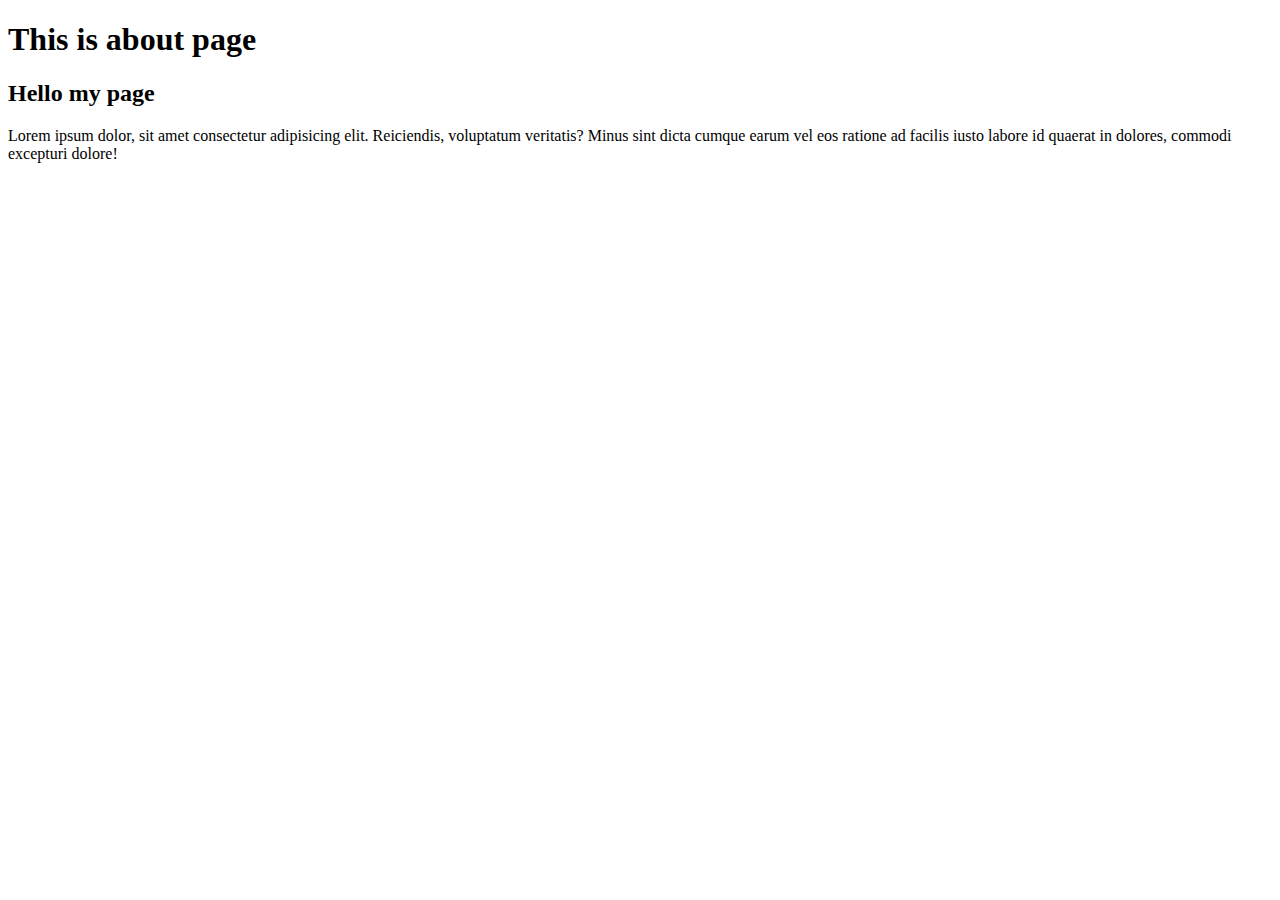
<file: about.html>
<!DOCTYPE html>
<html lang="en">
<head>
    <meta charset="UTF-8">
    <meta name="viewport" content="width=device-width, initial-scale=1.0">
    <title>Document</title>
    <!-- <style>
        h1{
            color:white;
        }
        body{
            background-color: black;
        }
    </style> -->
    <link rel="stylesheet" href="style.css"/>
    <link rel="preconnect" href="https://fonts.googleapis.com">
    <link rel="preconnect" href="https://fonts.gstatic.com" crossorigin>
    <link href="https://fonts.googleapis.com/css2?family=Momo+Trust+Display&display=swap" rel="stylesheet"> 
</head>
<body>
    <!-- <h1 style="color:blue">hello</h1> -->
     <!-- <p id="p1">Lorem ipsum dolor sit amet consectetur adipisicing elit. Odio iure, corrupti placeat fuga ea repellendus omnis porro illo animi dolorem facilis quas, suscipit quia vero nulla. Ipsam qui adipisci perferendis!</p>
     <p id="p2">Lorem ipsum dolor sit amet consectetur adipisicing elit. Odio iure, corrupti placeat fuga ea repellendus omnis porro illo animi dolorem facilis quas, suscipit quia vero nulla. Ipsam qui adipisci perferendis!</p>
     <p id="p3">Lorem ipsum dolor sit amet consectetur adipisicing elit. Odio iure, corrupti placeat fuga ea repellendus omnis porro illo animi dolorem facilis quas, suscipit quia vero nulla. Ipsam qui adipisci perferendis!</p>
     <p id="p4">Lorem ipsum dolor sit amet consectetur adipisicing elit. Odio iure, corrupti placeat fuga ea repellendus omnis porro illo animi dolorem facilis quas, suscipit quia vero nulla. Ipsam qui adipisci perferendis!</p> 
     <h1 class="odd">hello</h1>
     <h1 class="even">hello</h1>
     <h1 class="even">hello</h1>
     <h1 class="odd">hello</h1>-->
     <!-- <h1>hello</h1>
     <p class="p1">Lorem ipsum dolor sit amet, consectetur adipisicing elit. Quae tempora fugit earum architecto a iusto nemo quia perferendis numquam sapiente culpa expedita quis, quasi minus suscipit aliquid magnam nostrum itaque.</p>
     <p>Lorem ipsum dolor sit, amet consectetur adipisicing elit. Illo alias voluptate praesentium culpa rem facere repellat dolorum maxime. A cumque praesentium laboriosam recusandae ipsum, rem culpa quibusdam dolorum adipisci assumenda!</p> -->


     <!-- <h1>shadow</h1>
     <div id="box1"></div> -->
     <!-- space around the element 
      inspect tool called development tool -->


     <!-- <h1>hello</h1>
     <p>Lorem ipsum dolor sit amet consectetur adipisicing elit. Accusamus, animi. Tempore, sed consectetur cum dolorem id qui, repellendus a nihil velit, praesentium molestiae aperiam! Impedit alias nisi vitae dolorem itaque?</p>
     <div class="box" id=box1>box1</div>
     <div class="box" id=box2>box2</div> -->

     <!-- float -->
    <!-- <img src="bird-7839371_640.jpg" alt="bird" id="i1"/>
    <p id="i2">Lorem ipsum dolor sit amet consectetur adipisicing elit. Dicta rem numquam maiores quae, labore earum natus quaerat impedit vero qui esse aspernatur nemo unde debitis soluta in nobis sint eum.</p>
    <p>Lorem ipsum dolor sit amet consectetur adipisicing elit. Dicta rem numquam maiores quae, labore earum natus quaerat impedit vero qui esse aspernatur nemo unde debitis soluta in nobis sint eum.</p>
    <p>Lorem ipsum dolor sit amet consectetur adipisicing elit. Dicta rem numquam maiores quae, labore earum natus quaerat impedit vero qui esse aspernatur nemo unde debitis soluta in nobis sint eum.</p>
    <p>Lorem ipsum dolor sit amet consectetur adipisicing elit. Dicta rem numquam maiores quae, labore earum natus quaerat impedit vero qui esse aspernatur nemo unde debitis soluta in nobis sint eum.</p> -->

<!-- overflow -property that sets the entire content in the 
overflow:visible
overflow:hidden
overflow:scroll
overflow:auto -->

<!-- <div>
    <p>Lorem ipsum dolor sit amet consectetur adipisicing elit. Optio facilis labore voluptas dignissimos doloribus accusantium veritatis sapiente non in, iusto natus excepturi fugit nam accusamus quod, similique impedit officia itaque!Lorem ipsum dolor sit amet consectetur adipisicing elit. Optio facilis labore voluptas dignissimos doloribus accusantium veritatis sapiente non in, iusto natus excepturi fugit nam accusamus quod, similique impedit officia itaque!/p>
</div> -->

<!-- display property  it is specify on elementt what to do and how to show element inline takes only content width do not start new line span a all self closing tag and block takes entire width(h1-h6) form div -->

<!-- <div>div</div>
<span>span</span>
<p>Lorem ipsum dolor sit amet consectetur adipisicing elit. Sint veniam eligendi fuga odit voluptatibus earum porro maxime mollitia eaque atque, architecto, molestiae, laboriosam quo quod accusantium impedit dignissimos rem eos.</p> -->



<!-- height and width -->

<!-- <div class="box">
    <h1>this is no1</h1>
    <p>Lorem ipsum dolor, sit amet consectetur adipisicing elit. Iusto, rerum quas. Minima necessitatibus quidem quae error alias quam eos, unde eveniet, beatae harum voluptas eaque aspernatur rem iusto ipsam ad.</p>
    </div>
<div class="box">
    <h1>this is no2</h1>
    <p>Lorem ipsum dolor, sit amet consectetur adipisicing elit. Iusto, rerum quas. Minima necessitatibus quidem quae error alias quam eos, unde eveniet, beatae harum voluptas eaque aspernatur rem iusto ipsam ad.</p>
</div> -->



<!-- position 
 relative position ralative where it is normal
 fixed-fix the current position
 absolute-connect to relative to the nearest 
 sticky--based on scroll position
 static--- normal
 -->

 <!-- <div id="box1"></div>
 <p>Lorem ipsum dolor sit amet consectetur adipisicing elit. Ab molestiae blanditiis eligendi qui, error consequuntur! Nam ratione qui officia autem, eveniet minima laborum, in voluptas ducimus cupiditate repudiandae ipsum iure.</p>
 <p>Lorem ipsum dolor sit amet consectetur adipisicing elit. Ab molestiae blanditiis eligendi qui, error consequuntur! Nam ratione qui officia autem, eveniet minima laborum, in voluptas ducimus cupiditate repudiandae ipsum iure.</p>
 <p>Lorem ipsum dolor sit amet consectetur adipisicing elit. Ab molestiae blanditiis eligendi qui, error consequuntur! Nam ratione qui officia autem, eveniet minima laborum, in voluptas ducimus cupiditate repudiandae ipsum iure.</p>
 <p>Lorem ipsum dolor sit amet consectetur adipisicing elit. Ab molestiae blanditiis eligendi qui, error consequuntur! Nam ratione qui officia autem, eveniet minima laborum, in voluptas ducimus cupiditate repudiandae ipsum iure.</p>
 <p>Lorem ipsum dolor sit amet consectetur adipisicing elit. Ab molestiae blanditiis eligendi qui, error consequuntur! Nam ratione qui officia autem, eveniet minima laborum, in voluptas ducimus cupiditate repudiandae ipsum iure.</p>
 <p>Lorem ipsum dolor sit amet consectetur adipisicing elit. Ab molestiae blanditiis eligendi qui, error consequuntur! Nam ratione qui officia autem, eveniet minima laborum, in voluptas ducimus cupiditate repudiandae ipsum iure.</p>
 <p>Lorem ipsum dolor sit amet consectetur adipisicing elit. Ab molestiae blanditiis eligendi qui, error consequuntur! Nam ratione qui officia autem, eveniet minima laborum, in voluptas ducimus cupiditate repudiandae ipsum iure.</p>
 <p>Lorem ipsum dolor sit amet consectetur adipisicing elit. Ab molestiae blanditiis eligendi qui, error consequuntur! Nam ratione qui officia autem, eveniet minima laborum, in voluptas ducimus cupiditate repudiandae ipsum iure.</p>
 <p>Lorem ipsum dolor sit amet consectetur adipisicing elit. Ab molestiae blanditiis eligendi qui, error consequuntur! Nam ratione qui officia autem, eveniet minima laborum, in voluptas ducimus cupiditate repudiandae ipsum iure.</p>
 <p>Lorem ipsum dolor sit amet consectetur adipisicing elit. Ab molestiae blanditiis eligendi qui, error consequuntur! Nam ratione qui officia autem, eveniet minima laborum, in voluptas ducimus cupiditate repudiandae ipsum iure.</p>
 <p>Lorem ipsum dolor sit amet consectetur adipisicing elit. Ab molestiae blanditiis eligendi qui, error consequuntur! Nam ratione qui officia autem, eveniet minima laborum, in voluptas ducimus cupiditate repudiandae ipsum iure.</p>
 <p>Lorem ipsum dolor sit amet consectetur adipisicing elit. Ab molestiae blanditiis eligendi qui, error consequuntur! Nam ratione qui officia autem, eveniet minima laborum, in voluptas ducimus cupiditate repudiandae ipsum iure.</p>
 <p>Lorem ipsum dolor sit amet consectetur adipisicing elit. Ab molestiae blanditiis eligendi qui, error consequuntur! Nam ratione qui officia autem, eveniet minima laborum, in voluptas ducimus cupiditate repudiandae ipsum iure.</p>
 <p>Lorem ipsum dolor sit amet consectetur adipisicing elit. Ab molestiae blanditiis eligendi qui, error consequuntur! Nam ratione qui officia autem, eveniet minima laborum, in voluptas ducimus cupiditate repudiandae ipsum iure.</p>
 <p>Lorem ipsum dolor sit amet consectetur adipisicing elit. Ab molestiae blanditiis eligendi qui, error consequuntur! Nam ratione qui officia autem, eveniet minima laborum, in voluptas ducimus cupiditate repudiandae ipsum iure.</p>
 <p>Lorem ipsum dolor sit amet consectetur adipisicing elit. Ab molestiae blanditiis eligendi qui, error consequuntur! Nam ratione qui officia autem, eveniet minima laborum, in voluptas ducimus cupiditate repudiandae ipsum iure.</p> -->

<!-- absolute 
 sticky--takes the space but fixed does not take space-->

 <!-- <div id="box1">
    <div id="box2">
        <div id="box3">

        </div>
    </div>
 </div>
 <p>Lorem ipsum dolor, sit amet consectetur adipisicing elit. Minima inventore labore magni iste! Est vel a vitae sit inventore, officiis adipisci at ratione harum, non eius dolor porro suscipit eligendi.</p>
 <p>Lorem ipsum dolor, sit amet consectetur adipisicing elit. Minima inventore labore magni iste! Est vel a vitae sit inventore, officiis adipisci at ratione harum, non eius dolor porro suscipit eligendi.</p>
 <p>Lorem ipsum dolor, sit amet consectetur adipisicing elit. Minima inventore labore magni iste! Est vel a vitae sit inventore, officiis adipisci at ratione harum, non eius dolor porro suscipit eligendi.</p>
 <p>Lorem ipsum dolor, sit amet consectetur adipisicing elit. Minima inventore labore magni iste! Est vel a vitae sit inventore, officiis adipisci at ratione harum, non eius dolor porro suscipit eligendi.</p>
 <p>Lorem ipsum dolor, sit amet consectetur adipisicing elit. Minima inventore labore magni iste! Est vel a vitae sit inventore, officiis adipisci at ratione harum, non eius dolor porro suscipit eligendi.</p>
 <p>Lorem ipsum dolor, sit amet consectetur adipisicing elit. Minima inventore labore magni iste! Est vel a vitae sit inventore, officiis adipisci at ratione harum, non eius dolor porro suscipit eligendi.</p>
 <p>Lorem ipsum dolor, sit amet consectetur adipisicing elit. Minima inventore labore magni iste! Est vel a vitae sit inventore, officiis adipisci at ratione harum, non eius dolor porro suscipit eligendi.</p>
 <p>Lorem ipsum dolor, sit amet consectetur adipisicing elit. Minima inventore labore magni iste! Est vel a vitae sit inventore, officiis adipisci at ratione harum, non eius dolor porro suscipit eligendi.</p>
 <p>Lorem ipsum dolor, sit amet consectetur adipisicing elit. Minima inventore labore magni iste! Est vel a vitae sit inventore, officiis adipisci at ratione harum, non eius dolor porro suscipit eligendi.</p>
 <p>Lorem ipsum dolor, sit amet consectetur adipisicing elit. Minima inventore labore magni iste! Est vel a vitae sit inventore, officiis adipisci at ratione harum, non eius dolor porro suscipit eligendi.</p>
 <p>Lorem ipsum dolor, sit amet consectetur adipisicing elit. Minima inventore labore magni iste! Est vel a vitae sit inventore, officiis adipisci at ratione harum, non eius dolor porro suscipit eligendi.</p>
 <p>Lorem ipsum dolor, sit amet consectetur adipisicing elit. Minima inventore labore magni iste! Est vel a vitae sit inventore, officiis adipisci at ratione harum, non eius dolor porro suscipit eligendi.</p>
  -->

<!-- <div id="box1">
    <div id="box2"></div>
    <div id="box3"></div>
    <div id="box4"></div>
    <div id="box5"></div>

</div> -->

<!-- compinators study about relationship
  =decendant
 >=child
 ~=generalsibiling
 += adjacent sibiling-->

 <!-- <div id="container">
     <p>This is no 1</p>
     <p>This is no2</p>
     <div>
        <p>This is no3</p>
     </div>
    </div>
<div>
    <p>This is no4</p>
    <p>This is no5</p>
</div> -->
  

<!-- <div class="float1">
    <div id="b1"></div>
    <div id="b2"></div>
    <div id="b3"></div>
    <div id="b4"></div>
    <div class="box2">
        <div id="b5"></div>
        <div id="b6"></div>
        <div id="b7"></div>
        <div id="b8"></div>
    </div>
</div>
<div class="float2"></div> -->

<!-- <div class="container">
    <p>this is no1</p>
    <p>this is no2</p>
    <div>
        <p>this is no3</p>
    </div>
</div>
<p>This is no4</p> -->




<!-- seudoclass it is the keyword where we will add to the selectors -->

<!-- <a href="https://www.google.com/">Google</a>
<ul>
    <li>this is #1</li>
    <li>this is #2</li>
    <li>this is #13</li>
    <li>this is #4</li>
    <li>this is #5</li>
    <li>this is #6</li>
    <li>this is #7</li>
    <li>this is #8</li>
    <li>this is #9</li>
    <li>this is #10</li>
    <li>this is #11</li>
    <li>this is #12</li>
</ul> -->

<!-- <div id="greeting">
    hover me
    <h1>Hello</h1>
</div> -->


<!-- seudo element --keyword added after a selector that used to style a specific  parts of an element 
 h1::first element-->

 <!-- <h1>Hello students</h1>
 <p>Lorem ipsum dolor sit amet consectetur, adipisicing elit. Nihil, est ullam iusto earum animi autem perferendis nobis blanditiis ipsam hic cumque doloremque in labore illo similique, commodi voluptatum. Culpa, qui.</p>
 <ul id="fruit">
    <li id="orange">Orange</li>
    <li id="kivi">Kivi</li>
 </ul> -->
<!-- pagination -->
<!-- <h1>This is page1</h1>
<p>Lorem ipsum, dolor sit amet consectetur adipisicing elit. Iure exercitationem similique quod, aperiam minima tenetur dolore sit sint, magnam in accusamus vitae esse quibusdam neque sed dolorum! Saepe, consequatur quos.</p>-->

<!-- <div class="pagination">
    <a href="" ><</a>
    <a href="style.html" class="active">2</a>
    <a href="style3.html">3</a>
    <a href="style4.html">4</a>
    <a href="style5.html">5</a>
    <a href="style6.html">6</a>
    <a href="style3.html">></a>
</div>  -->

<!-- dropdown -->
<!-- 
<div class="dropdown">
    <button>Food</button>
    <div class="content">
        <a href="">veg biriyani</a>
        <a href="">mutton biriyani</a>
        <a href="">chicken biriyani</a>
        <a href="">prawn biriyani</a>
    </div>
</div>
<p>Lorem ipsum dolor sit amet consectetur adipisicing elit. Ex, id iure modi assumenda quis alias quam quasi quidem placeat, molestiae exercitationem eum, ratione rerum distinctio eligendi. Velit eum vitae aliquid?</p> -->

<!-- navigation bar(one page to another page) -->
<h1>This is about page</h1>

<h2>Hello my page</h2>
<p>Lorem ipsum dolor, sit amet consectetur adipisicing elit. Reiciendis, voluptatum veritatis? Minus sint dicta cumque earum vel eos ratione ad facilis iusto labore id quaerat in dolores, commodi excepturi dolore!</p>

     
</body>
</html>
</file>
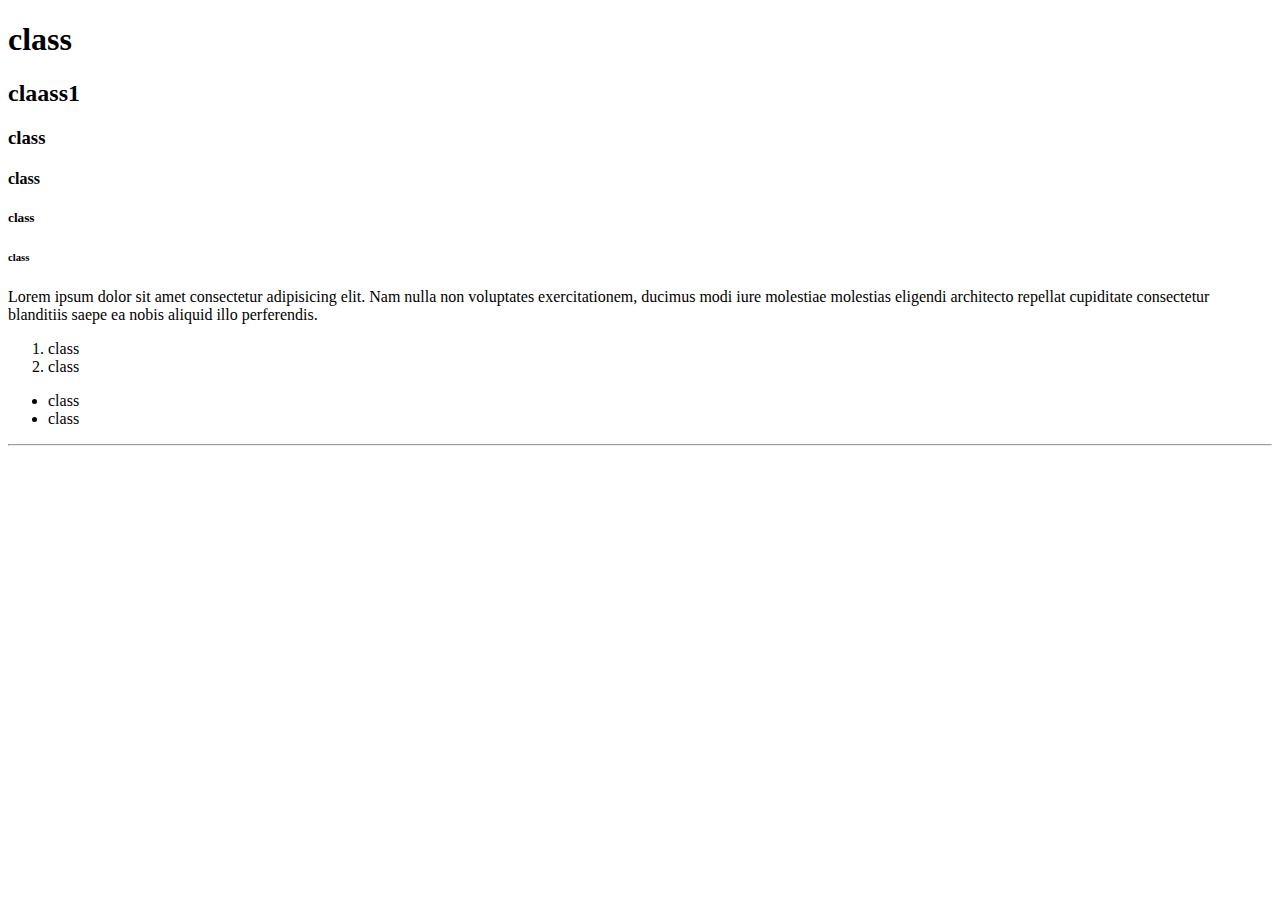
<file: class1.html>
<!DOCTYPE html><!--this will denotes this is html--> 
<html lang="en">
<head>
    <meta charset="UTF-8">
    <meta name="viewport" content="width=device-width, initial-scale=1.0">
    <title>Document</title>
</head>
<body>
    <div>
        <h1>class</h1>
        <h2>claass1</h2>
        <h3>class</h3>
        <h4>class</h4>
        <h5>class</h5>
        <h6>class</h6>
        <p>Lorem ipsum dolor sit amet consectetur adipisicing elit. Nam nulla non voluptates exercitationem, ducimus modi iure molestiae molestias eligendi architecto repellat cupiditate consectetur blanditiis saepe ea nobis aliquid illo perferendis.</p>
        <ol>
            <li>class</li>
            <li>class</li>
        </ol>
        <ul>             
            <li>class</li>
            <li>class</li>
        </ul>
        <hr>
        

    </div>
  
</body>
</html>
</file>
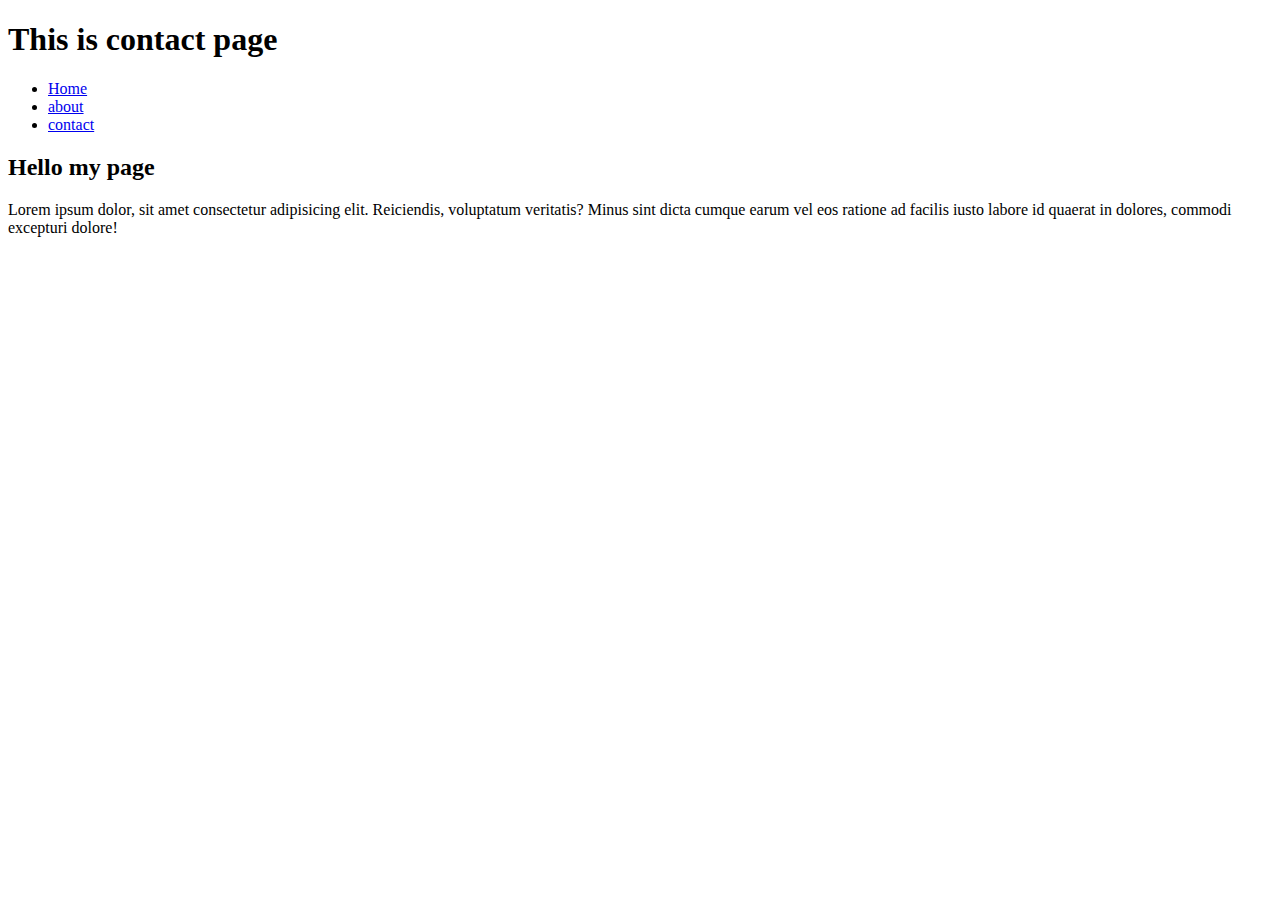
<file: contact.html>
<!DOCTYPE html>
<html lang="en">
<head>
    <meta charset="UTF-8">
    <meta name="viewport" content="width=device-width, initial-scale=1.0">
    <title>Document</title>
    <!-- <style>
        h1{
            color:white;
        }
        body{
            background-color: black;
        }
    </style> -->
    <link rel="stylesheet" href="style.css"/>
    <link rel="preconnect" href="https://fonts.googleapis.com">
    <link rel="preconnect" href="https://fonts.gstatic.com" crossorigin>
    <link href="https://fonts.googleapis.com/css2?family=Momo+Trust+Display&display=swap" rel="stylesheet"> 
</head>
<body>
    <!-- <h1 style="color:blue">hello</h1> -->
     <!-- <p id="p1">Lorem ipsum dolor sit amet consectetur adipisicing elit. Odio iure, corrupti placeat fuga ea repellendus omnis porro illo animi dolorem facilis quas, suscipit quia vero nulla. Ipsam qui adipisci perferendis!</p>
     <p id="p2">Lorem ipsum dolor sit amet consectetur adipisicing elit. Odio iure, corrupti placeat fuga ea repellendus omnis porro illo animi dolorem facilis quas, suscipit quia vero nulla. Ipsam qui adipisci perferendis!</p>
     <p id="p3">Lorem ipsum dolor sit amet consectetur adipisicing elit. Odio iure, corrupti placeat fuga ea repellendus omnis porro illo animi dolorem facilis quas, suscipit quia vero nulla. Ipsam qui adipisci perferendis!</p>
     <p id="p4">Lorem ipsum dolor sit amet consectetur adipisicing elit. Odio iure, corrupti placeat fuga ea repellendus omnis porro illo animi dolorem facilis quas, suscipit quia vero nulla. Ipsam qui adipisci perferendis!</p> 
     <h1 class="odd">hello</h1>
     <h1 class="even">hello</h1>
     <h1 class="even">hello</h1>
     <h1 class="odd">hello</h1>-->
     <!-- <h1>hello</h1>
     <p class="p1">Lorem ipsum dolor sit amet, consectetur adipisicing elit. Quae tempora fugit earum architecto a iusto nemo quia perferendis numquam sapiente culpa expedita quis, quasi minus suscipit aliquid magnam nostrum itaque.</p>
     <p>Lorem ipsum dolor sit, amet consectetur adipisicing elit. Illo alias voluptate praesentium culpa rem facere repellat dolorum maxime. A cumque praesentium laboriosam recusandae ipsum, rem culpa quibusdam dolorum adipisci assumenda!</p> -->


     <!-- <h1>shadow</h1>
     <div id="box1"></div> -->
     <!-- space around the element 
      inspect tool called development tool -->


     <!-- <h1>hello</h1>
     <p>Lorem ipsum dolor sit amet consectetur adipisicing elit. Accusamus, animi. Tempore, sed consectetur cum dolorem id qui, repellendus a nihil velit, praesentium molestiae aperiam! Impedit alias nisi vitae dolorem itaque?</p>
     <div class="box" id=box1>box1</div>
     <div class="box" id=box2>box2</div> -->

     <!-- float -->
    <!-- <img src="bird-7839371_640.jpg" alt="bird" id="i1"/>
    <p id="i2">Lorem ipsum dolor sit amet consectetur adipisicing elit. Dicta rem numquam maiores quae, labore earum natus quaerat impedit vero qui esse aspernatur nemo unde debitis soluta in nobis sint eum.</p>
    <p>Lorem ipsum dolor sit amet consectetur adipisicing elit. Dicta rem numquam maiores quae, labore earum natus quaerat impedit vero qui esse aspernatur nemo unde debitis soluta in nobis sint eum.</p>
    <p>Lorem ipsum dolor sit amet consectetur adipisicing elit. Dicta rem numquam maiores quae, labore earum natus quaerat impedit vero qui esse aspernatur nemo unde debitis soluta in nobis sint eum.</p>
    <p>Lorem ipsum dolor sit amet consectetur adipisicing elit. Dicta rem numquam maiores quae, labore earum natus quaerat impedit vero qui esse aspernatur nemo unde debitis soluta in nobis sint eum.</p> -->

<!-- overflow -property that sets the entire content in the 
overflow:visible
overflow:hidden
overflow:scroll
overflow:auto -->

<!-- <div>
    <p>Lorem ipsum dolor sit amet consectetur adipisicing elit. Optio facilis labore voluptas dignissimos doloribus accusantium veritatis sapiente non in, iusto natus excepturi fugit nam accusamus quod, similique impedit officia itaque!Lorem ipsum dolor sit amet consectetur adipisicing elit. Optio facilis labore voluptas dignissimos doloribus accusantium veritatis sapiente non in, iusto natus excepturi fugit nam accusamus quod, similique impedit officia itaque!/p>
</div> -->

<!-- display property  it is specify on elementt what to do and how to show element inline takes only content width do not start new line span a all self closing tag and block takes entire width(h1-h6) form div -->

<!-- <div>div</div>
<span>span</span>
<p>Lorem ipsum dolor sit amet consectetur adipisicing elit. Sint veniam eligendi fuga odit voluptatibus earum porro maxime mollitia eaque atque, architecto, molestiae, laboriosam quo quod accusantium impedit dignissimos rem eos.</p> -->



<!-- height and width -->

<!-- <div class="box">
    <h1>this is no1</h1>
    <p>Lorem ipsum dolor, sit amet consectetur adipisicing elit. Iusto, rerum quas. Minima necessitatibus quidem quae error alias quam eos, unde eveniet, beatae harum voluptas eaque aspernatur rem iusto ipsam ad.</p>
    </div>
<div class="box">
    <h1>this is no2</h1>
    <p>Lorem ipsum dolor, sit amet consectetur adipisicing elit. Iusto, rerum quas. Minima necessitatibus quidem quae error alias quam eos, unde eveniet, beatae harum voluptas eaque aspernatur rem iusto ipsam ad.</p>
</div> -->



<!-- position 
 relative position ralative where it is normal
 fixed-fix the current position
 absolute-connect to relative to the nearest 
 sticky--based on scroll position
 static--- normal
 -->

 <!-- <div id="box1"></div>
 <p>Lorem ipsum dolor sit amet consectetur adipisicing elit. Ab molestiae blanditiis eligendi qui, error consequuntur! Nam ratione qui officia autem, eveniet minima laborum, in voluptas ducimus cupiditate repudiandae ipsum iure.</p>
 <p>Lorem ipsum dolor sit amet consectetur adipisicing elit. Ab molestiae blanditiis eligendi qui, error consequuntur! Nam ratione qui officia autem, eveniet minima laborum, in voluptas ducimus cupiditate repudiandae ipsum iure.</p>
 <p>Lorem ipsum dolor sit amet consectetur adipisicing elit. Ab molestiae blanditiis eligendi qui, error consequuntur! Nam ratione qui officia autem, eveniet minima laborum, in voluptas ducimus cupiditate repudiandae ipsum iure.</p>
 <p>Lorem ipsum dolor sit amet consectetur adipisicing elit. Ab molestiae blanditiis eligendi qui, error consequuntur! Nam ratione qui officia autem, eveniet minima laborum, in voluptas ducimus cupiditate repudiandae ipsum iure.</p>
 <p>Lorem ipsum dolor sit amet consectetur adipisicing elit. Ab molestiae blanditiis eligendi qui, error consequuntur! Nam ratione qui officia autem, eveniet minima laborum, in voluptas ducimus cupiditate repudiandae ipsum iure.</p>
 <p>Lorem ipsum dolor sit amet consectetur adipisicing elit. Ab molestiae blanditiis eligendi qui, error consequuntur! Nam ratione qui officia autem, eveniet minima laborum, in voluptas ducimus cupiditate repudiandae ipsum iure.</p>
 <p>Lorem ipsum dolor sit amet consectetur adipisicing elit. Ab molestiae blanditiis eligendi qui, error consequuntur! Nam ratione qui officia autem, eveniet minima laborum, in voluptas ducimus cupiditate repudiandae ipsum iure.</p>
 <p>Lorem ipsum dolor sit amet consectetur adipisicing elit. Ab molestiae blanditiis eligendi qui, error consequuntur! Nam ratione qui officia autem, eveniet minima laborum, in voluptas ducimus cupiditate repudiandae ipsum iure.</p>
 <p>Lorem ipsum dolor sit amet consectetur adipisicing elit. Ab molestiae blanditiis eligendi qui, error consequuntur! Nam ratione qui officia autem, eveniet minima laborum, in voluptas ducimus cupiditate repudiandae ipsum iure.</p>
 <p>Lorem ipsum dolor sit amet consectetur adipisicing elit. Ab molestiae blanditiis eligendi qui, error consequuntur! Nam ratione qui officia autem, eveniet minima laborum, in voluptas ducimus cupiditate repudiandae ipsum iure.</p>
 <p>Lorem ipsum dolor sit amet consectetur adipisicing elit. Ab molestiae blanditiis eligendi qui, error consequuntur! Nam ratione qui officia autem, eveniet minima laborum, in voluptas ducimus cupiditate repudiandae ipsum iure.</p>
 <p>Lorem ipsum dolor sit amet consectetur adipisicing elit. Ab molestiae blanditiis eligendi qui, error consequuntur! Nam ratione qui officia autem, eveniet minima laborum, in voluptas ducimus cupiditate repudiandae ipsum iure.</p>
 <p>Lorem ipsum dolor sit amet consectetur adipisicing elit. Ab molestiae blanditiis eligendi qui, error consequuntur! Nam ratione qui officia autem, eveniet minima laborum, in voluptas ducimus cupiditate repudiandae ipsum iure.</p>
 <p>Lorem ipsum dolor sit amet consectetur adipisicing elit. Ab molestiae blanditiis eligendi qui, error consequuntur! Nam ratione qui officia autem, eveniet minima laborum, in voluptas ducimus cupiditate repudiandae ipsum iure.</p>
 <p>Lorem ipsum dolor sit amet consectetur adipisicing elit. Ab molestiae blanditiis eligendi qui, error consequuntur! Nam ratione qui officia autem, eveniet minima laborum, in voluptas ducimus cupiditate repudiandae ipsum iure.</p>
 <p>Lorem ipsum dolor sit amet consectetur adipisicing elit. Ab molestiae blanditiis eligendi qui, error consequuntur! Nam ratione qui officia autem, eveniet minima laborum, in voluptas ducimus cupiditate repudiandae ipsum iure.</p> -->

<!-- absolute 
 sticky--takes the space but fixed does not take space-->

 <!-- <div id="box1">
    <div id="box2">
        <div id="box3">

        </div>
    </div>
 </div>
 <p>Lorem ipsum dolor, sit amet consectetur adipisicing elit. Minima inventore labore magni iste! Est vel a vitae sit inventore, officiis adipisci at ratione harum, non eius dolor porro suscipit eligendi.</p>
 <p>Lorem ipsum dolor, sit amet consectetur adipisicing elit. Minima inventore labore magni iste! Est vel a vitae sit inventore, officiis adipisci at ratione harum, non eius dolor porro suscipit eligendi.</p>
 <p>Lorem ipsum dolor, sit amet consectetur adipisicing elit. Minima inventore labore magni iste! Est vel a vitae sit inventore, officiis adipisci at ratione harum, non eius dolor porro suscipit eligendi.</p>
 <p>Lorem ipsum dolor, sit amet consectetur adipisicing elit. Minima inventore labore magni iste! Est vel a vitae sit inventore, officiis adipisci at ratione harum, non eius dolor porro suscipit eligendi.</p>
 <p>Lorem ipsum dolor, sit amet consectetur adipisicing elit. Minima inventore labore magni iste! Est vel a vitae sit inventore, officiis adipisci at ratione harum, non eius dolor porro suscipit eligendi.</p>
 <p>Lorem ipsum dolor, sit amet consectetur adipisicing elit. Minima inventore labore magni iste! Est vel a vitae sit inventore, officiis adipisci at ratione harum, non eius dolor porro suscipit eligendi.</p>
 <p>Lorem ipsum dolor, sit amet consectetur adipisicing elit. Minima inventore labore magni iste! Est vel a vitae sit inventore, officiis adipisci at ratione harum, non eius dolor porro suscipit eligendi.</p>
 <p>Lorem ipsum dolor, sit amet consectetur adipisicing elit. Minima inventore labore magni iste! Est vel a vitae sit inventore, officiis adipisci at ratione harum, non eius dolor porro suscipit eligendi.</p>
 <p>Lorem ipsum dolor, sit amet consectetur adipisicing elit. Minima inventore labore magni iste! Est vel a vitae sit inventore, officiis adipisci at ratione harum, non eius dolor porro suscipit eligendi.</p>
 <p>Lorem ipsum dolor, sit amet consectetur adipisicing elit. Minima inventore labore magni iste! Est vel a vitae sit inventore, officiis adipisci at ratione harum, non eius dolor porro suscipit eligendi.</p>
 <p>Lorem ipsum dolor, sit amet consectetur adipisicing elit. Minima inventore labore magni iste! Est vel a vitae sit inventore, officiis adipisci at ratione harum, non eius dolor porro suscipit eligendi.</p>
 <p>Lorem ipsum dolor, sit amet consectetur adipisicing elit. Minima inventore labore magni iste! Est vel a vitae sit inventore, officiis adipisci at ratione harum, non eius dolor porro suscipit eligendi.</p>
  -->

<!-- <div id="box1">
    <div id="box2"></div>
    <div id="box3"></div>
    <div id="box4"></div>
    <div id="box5"></div>

</div> -->

<!-- compinators study about relationship
  =decendant
 >=child
 ~=generalsibiling
 += adjacent sibiling-->

 <!-- <div id="container">
     <p>This is no 1</p>
     <p>This is no2</p>
     <div>
        <p>This is no3</p>
     </div>
    </div>
<div>
    <p>This is no4</p>
    <p>This is no5</p>
</div> -->
  

<!-- <div class="float1">
    <div id="b1"></div>
    <div id="b2"></div>
    <div id="b3"></div>
    <div id="b4"></div>
    <div class="box2">
        <div id="b5"></div>
        <div id="b6"></div>
        <div id="b7"></div>
        <div id="b8"></div>
    </div>
</div>
<div class="float2"></div> -->

<!-- <div class="container">
    <p>this is no1</p>
    <p>this is no2</p>
    <div>
        <p>this is no3</p>
    </div>
</div>
<p>This is no4</p> -->




<!-- seudoclass it is the keyword where we will add to the selectors -->

<!-- <a href="https://www.google.com/">Google</a>
<ul>
    <li>this is #1</li>
    <li>this is #2</li>
    <li>this is #13</li>
    <li>this is #4</li>
    <li>this is #5</li>
    <li>this is #6</li>
    <li>this is #7</li>
    <li>this is #8</li>
    <li>this is #9</li>
    <li>this is #10</li>
    <li>this is #11</li>
    <li>this is #12</li>
</ul> -->

<!-- <div id="greeting">
    hover me
    <h1>Hello</h1>
</div> -->


<!-- seudo element --keyword added after a selector that used to style a specific  parts of an element 
 h1::first element-->

 <!-- <h1>Hello students</h1>
 <p>Lorem ipsum dolor sit amet consectetur, adipisicing elit. Nihil, est ullam iusto earum animi autem perferendis nobis blanditiis ipsam hic cumque doloremque in labore illo similique, commodi voluptatum. Culpa, qui.</p>
 <ul id="fruit">
    <li id="orange">Orange</li>
    <li id="kivi">Kivi</li>
 </ul> -->
<!-- pagination -->
<!-- <h1>This is page1</h1>
<p>Lorem ipsum, dolor sit amet consectetur adipisicing elit. Iure exercitationem similique quod, aperiam minima tenetur dolore sit sint, magnam in accusamus vitae esse quibusdam neque sed dolorum! Saepe, consequatur quos.</p>-->

<!-- <div class="pagination">
    <a href="" ><</a>
    <a href="style.html" class="active">2</a>
    <a href="style3.html">3</a>
    <a href="style4.html">4</a>
    <a href="style5.html">5</a>
    <a href="style6.html">6</a>
    <a href="style3.html">></a>
</div>  -->

<!-- dropdown -->
<!-- 
<div class="dropdown">
    <button>Food</button>
    <div class="content">
        <a href="">veg biriyani</a>
        <a href="">mutton biriyani</a>
        <a href="">chicken biriyani</a>
        <a href="">prawn biriyani</a>
    </div>
</div>
<p>Lorem ipsum dolor sit amet consectetur adipisicing elit. Ex, id iure modi assumenda quis alias quam quasi quidem placeat, molestiae exercitationem eum, ratione rerum distinctio eligendi. Velit eum vitae aliquid?</p> -->

<!-- navigation bar(one page to another page) -->
<h1>This is contact page</h1>
<nav class="list">
    <ul>
        <li><a href="style.html">Home</a></li>
        <li><a href="about.html">about</a></li>
        <li><a href="contact.html">contact</a></li>
    </ul>

</nav>
<h2>Hello my page</h2>
<p>Lorem ipsum dolor, sit amet consectetur adipisicing elit. Reiciendis, voluptatum veritatis? Minus sint dicta cumque earum vel eos ratione ad facilis iusto labore id quaerat in dolores, commodi excepturi dolore!</p>

     
</body>
</html>
</file>
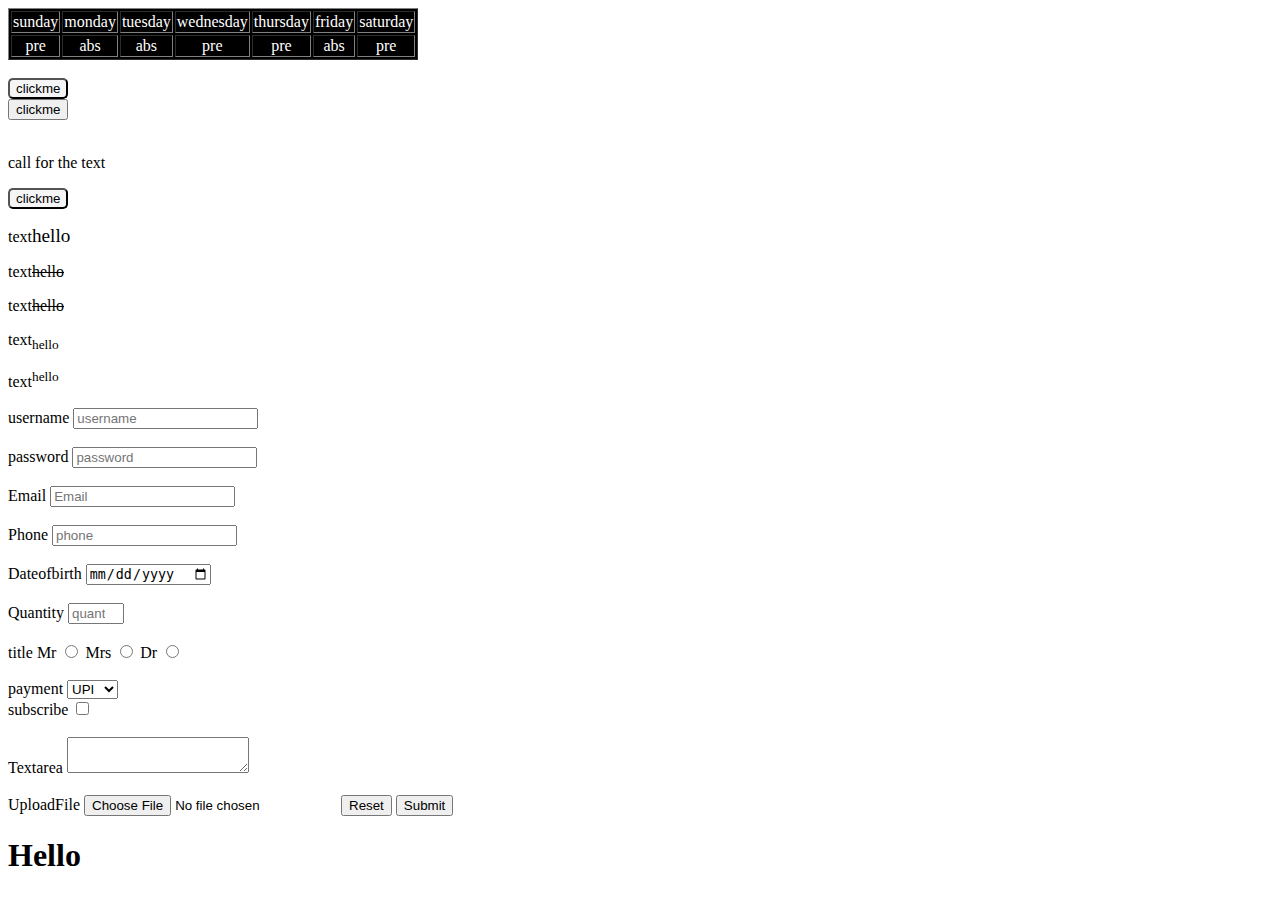
<file: example.html>
<!DOCTYPE html>
<html lang="en">
<head>
    <meta charset="UTF-8">
    <meta name="viewport" content="width=device-width, initial-scale=1.0">
    <title>Document</title>
    <!-- <link rel="icon" href="bird-7839371_640.jpg"> -->
    
</head>
<body>
    <!-- <pre>  This Is My Website
this is also my website
    </pre>
    <p>Lorem ipsum dolor sit amet consectetur, adipisicing elit. Suscipit eveniet vero sequi, ut similique cumque autem doloremque ad, culpa tenetur ab enim eos perspiciatis rem delectus dolorem consectetur! Cumque, minus.</p>
    <a href="https://www.meesho.com/?srsltid=AfmBOorBiX7neWpJrqBvU7NqBW0Y__-yNxs1sgNzyGNLGgD8YBBvIHF7" target="_blank" title="this page goes to some shopping website">home</a>
    <br>
    <img  src="bird-7839371_640.jpg" alt="dummyimage" width="100px" height="100px" >
    <br>
    <video controls  height="100px" width="250px" autoplay src="videoplayback.mp4" type="video/mp4" title="kanthara" poster="bird-7839371_640.jpg" preload="none" loop controlslist="nodownload nofullscreen noplaybackrate " >

    </video>
    <br>
    <audio src="videoplayback.m4a" controls controlslist="nodownload noplaybackrate" ></audio>
    <br>
    <a href="https://www.youtube.com/watch?v=dQw4w9WgXcQ" target="_blank">
        <img src="bird-7839371_640.jpg" alt="play vedio" height="250px" width="250px"/>
        
    </a>
    <dl>
        <dt>movie</dt>
        <dd>kanthara</dd>
        <dt>fruits</dt>
        <dd>apple</dd>
    </dl> -->
    <!-- <p>formal text</p>
    <p>formal text</p>
    <p >formal<u>text</u> </p>
    <p>formal <strong>text</strong></p>
    <p>formal <subscript>text</subscript></p>
    <p>formal <superscript>text</superscript></p>
    <p style="color:blue">formal text</p>
    <div style="background-color:red">Lorem ipsum dolor sit amet consectetur adipisicing elit. Blanditiis eum voluptatem obcaecati, atque quas sed odio, esse eveniet veniam aperiam eius ullam adipisci suscipit perferendis doloremque iure excepturi laboriosam ducimus.</div>
    <span style="background-color: green;">hello</span>
    <ol>
        <li>mango</li>
        <li>apple</li>
        <ol>
            <li>banana</li>
            <li>banana</li>
            <li>banana</li>
            <li>banana</li>
        </ol>

    </ol>
    <ul>
        <li>mango</li>
        <li>mango</li>
        <li>mango</li>
        <li>mango</li>
        <li>mango</li>
    </ul> -->
    
    <table border="1" style="background-color:black ">
        
        <tr style="color:white">
            <td>sunday</td>
            <td>monday</td>
            <td>tuesday</td>
            <td>wednesday</td>
            <td>thursday</td>
            <td>friday</td>
            <td>saturday</td>
        </tr>
        <tr align="center" style="color:white">
            <td>pre</td>
            <td>abs</td>
            <td>abs</td>
            <td>pre</td>
            <td>pre</td>
            <td>abs</td>
            <td>pre</td>
        </tr>

    </table>
    <br>
    <button style="background-color: whitesmoke;border-radius: 5px;">clickme</button>
    <br>
    
    <a href="">
        <button>clickme</button>
    </a>
    <br>
    <br>
    <p id="box">call for the text</p>
    <button onclick="site()" style="background-color: whitesmoke;border-radius: 5px;" >clickme</button>
    
    <script>
        function site(){
             document.getElementById("box").innerHTML="the text will be change";
        }
    </script>
    <!-- <form action="inline.dummy" method="post">
        <label for="box1">username</label>
        <input type="text" id="box1" minlength="10" autocomplete="default" required >
        <button>submit</button>
        
    </form> -->
    <p>text<big>hello</big></p>
    <p>text<s>hello</s></p>
    <p>text<del>hello</del></p>
    <p>text<sub>hello</sub></p>
    <p>text<sup>hello</sup></p>
    <form encryption>
        <label for="box1">username</label>
        <input type="text" id="box1" minlength="10" autocomplete="default" required placeholder="username" >
        <br><br>
        <label for="box2" >password</label>
        <input type="password" id="box2" required placeholder="password" maxlength="6">
        <br><br>
        <label for="box3" >Email</label>
        <input type="email" id="box3" required placeholder="Email" >
        <br><br>
        <label for="box4" >Phone</label>
        <input type="tel" id="box4" required placeholder="phone" pattern="[0-9]{10}">
        <br><br>
        <label for="box4" >Dateofbirth</label>
        <input type="date" id="box4" required placeholder="Dateofbirth" >
        <br><br>
        <label for="box5" >Quantity</label>
        <input type="number" id="box5" required placeholder="quantity" min="0" max="10">
        <br><br>
        <label for="box6" >title</label>
        
        <label for="box6" >Mr</label>
        <input type="radio" id="box6" name="title" >

        <label for="box6" >Mrs</label>
        <input type="radio" id="box6" name="title">
        <label for="box6" >Dr</label>
        <input type="radio" id="box6" name="title" >
        <br><br>
        <label for="box7" >payment</label>
        <select name="payment" id="box7">
            <option>UPI</option>
            <option>cash</option>
        </select>
        <br>
        <label for="subscripe">subscribe</label>
        <input type="checkbox" id="subscribe">
        <br><br>
         <label for="text">Textarea</label>
         <textarea id="text"></textarea>
         <br><br>
         <label for="file">UploadFile</label>
         <input type="file" id="file" accept=".doc,.docx,.pdf,.txt">
        <input type="reset">
        <input type="submit">
    </form>
    <h1>Hello</h1>
    

    

</body>
</html>
</file>
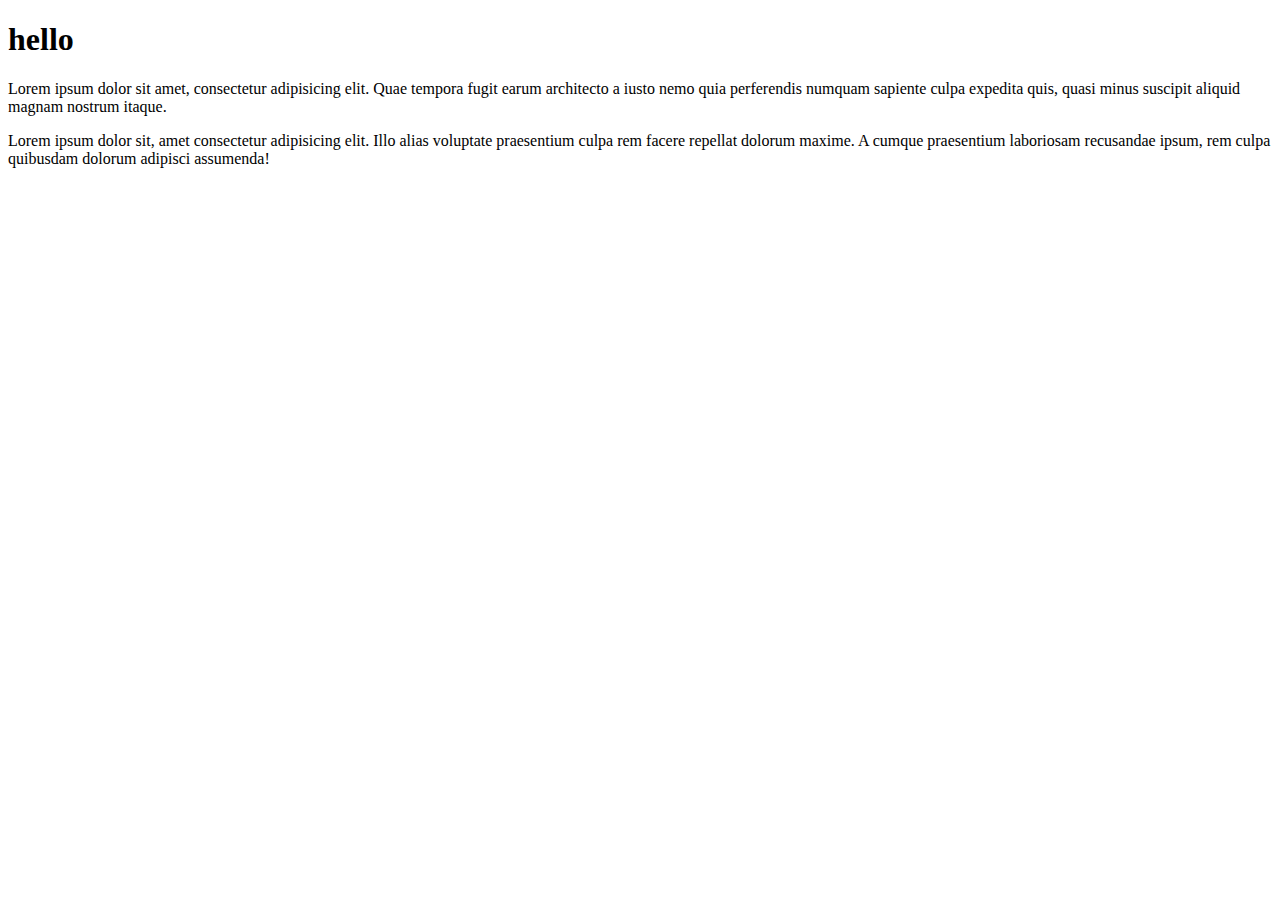
<file: style.html>
<!DOCTYPE html>
<html lang="en">
<head>
    <meta charset="UTF-8">
    <meta name="viewport" content="width=device-width, initial-scale=1.0">
    <title>Document</title>
    <!-- <style>
        h1{
            color:white;
        }
        body{
            background-color: black;
        }
    </style> -->
    <link rel="stylesheet" href="style.css"/>
    <link rel="preconnect" href="https://fonts.googleapis.com">
    <link rel="preconnect" href="https://fonts.gstatic.com" crossorigin>
    <link href="https://fonts.googleapis.com/css2?family=Momo+Trust+Display&display=swap" rel="stylesheet"> 
</head>
<body>
    <!-- <h1 style="color:blue">hello</h1> -->
     <!-- <p id="p1">Lorem ipsum dolor sit amet consectetur adipisicing elit. Odio iure, corrupti placeat fuga ea repellendus omnis porro illo animi dolorem facilis quas, suscipit quia vero nulla. Ipsam qui adipisci perferendis!</p>
     <p id="p2">Lorem ipsum dolor sit amet consectetur adipisicing elit. Odio iure, corrupti placeat fuga ea repellendus omnis porro illo animi dolorem facilis quas, suscipit quia vero nulla. Ipsam qui adipisci perferendis!</p>
     <p id="p3">Lorem ipsum dolor sit amet consectetur adipisicing elit. Odio iure, corrupti placeat fuga ea repellendus omnis porro illo animi dolorem facilis quas, suscipit quia vero nulla. Ipsam qui adipisci perferendis!</p>
     <p id="p4">Lorem ipsum dolor sit amet consectetur adipisicing elit. Odio iure, corrupti placeat fuga ea repellendus omnis porro illo animi dolorem facilis quas, suscipit quia vero nulla. Ipsam qui adipisci perferendis!</p> 
     <h1 class="odd">hello</h1>
     <h1 class="even">hello</h1>
     <h1 class="even">hello</h1>
     <h1 class="odd">hello</h1>-->
     <h1>hello</h1>
     <p class="p1">Lorem ipsum dolor sit amet, consectetur adipisicing elit. Quae tempora fugit earum architecto a iusto nemo quia perferendis numquam sapiente culpa expedita quis, quasi minus suscipit aliquid magnam nostrum itaque.</p>
     <p>Lorem ipsum dolor sit, amet consectetur adipisicing elit. Illo alias voluptate praesentium culpa rem facere repellat dolorum maxime. A cumque praesentium laboriosam recusandae ipsum, rem culpa quibusdam dolorum adipisci assumenda!</p>


     
</body>
</html>
</file>
<file: style.css>
/* cascade style sheet css way to use
inline ,internal and external*/
/* body{
    background-color: black;
}
#p1{
    color:white;
}
#p2{
    color:red;
}
#p3{
    color:blue;
}
#p4{
    color:green;
} 
.odd{
    color:yellow;
}
.even{
    color:violet;
}
    names ,rgb values,hexadecimal,hsl*/
/* body{
    background-color: black;
}
h1{
    color:rgb(255,0,0) 
     color:hsl(0, 81%, 55%) 
    
}
.p1{
    font-family: sans-serif;
    color:white;
}
p{
    color:red;
    font-size: 1em;
    font-weight:bold ;
    font-style: italic;
} 
body{
 
  font-family: "Momo Trust Display", sans-serif;
  font-weight: 400;
  font-style: normal;


}*/

/*h1{
     border-style: double; 
    border-style: dotted;
    border-style:solid;
    border-style:inset;
    border-style: outset;
    border-style:solid;
    border-width:5px;
    border-radius: 10px;
    border-color:red;
    border:solid 5px red;
    }
p{
    border-bottom: 10px solid yellow;
    border-top: 10px solid green;
    border-left: 10px solid blue;
    border-right: 10px solid red;
}*/

/*text shadows 1st one horizontal and 2nd one vertical and 3rd one pleer*/
/* body{
    margin:0;
}
h1{
    text-shadow: 3px 3px 2px red, -3px -3px 2px blue;
} */
/* #box1{
    width:100px;
    height:100px;
    background-color: pink;
    box-shadow: 3px 3px 5px;
} 
    auto used to center the element*/
/* .box{
    border:5px red solid;
    font-size: 5em;
    height:250px;
    width:250px;
    background-color: greenyellow;
    margin:20px ;
    margin:auto;

} */
/* #box1{
    background-color: greenyellow;
    margin-bottom:20px;
    margin-left:20px; 
    margin:20px;
}
#box2{
    background-color: blue;
    margin:20px;
}   */
/* body{
    display:flow-root;
   }
img{
    width:200px;
    height:200px;
}

#i1{
    float:right;
    

}
#i2{
    float:left; 
}*/

/* div{
    border:2px solid;
    height:70px;
    overflow:hidden; 
    overflow:scroll;
    overflow:auto;
    overflow:visible;
    overflow-clip-margin: 30px;

} */

/* div{
    background-color: greenyellow;
    width:100px;
    height:100px;
    display:inline-block; 
    display:none; 
    display:hidden;
} */
/* span{
    background-color: aqua;
    display:inline-block;
    width:100px;
    height:100px;
}
p{
    display:inline-block;
} */



/* .box{
    border:2px solid;
    height:auto;
    width:50%;
    margin:10px;
    float:left;
    padding:20px;
    box-sizing: border-box;
    text-align: center;
    max-width: 500px;

} */


/* relative */
/* #box1{
    width:200px;
    height:200px;
    margin:10px;
    background-color: blue;
    position:absolute;
    top:100px;
    left:250px;

   

} */
/* absolute */
/* #box1{
    width:200px;
    height:200px;
    margin:10px;
    background-color: blue;
    position:fixed;
    top:0px;
    left:0px;
    right:0px;
    bottom:0px;
} */


/* #box1{
    width:200px;
    height:200px;
    margin:10px;
    background-color: blue;
    position:sticky;
    top:100px;
    left:200px;
   

}
#box2{
    background-color: yellowgreen;
    height:100px;
    width:100px;
    position: absolute;
    top:50px;
    left:50px;

}
#box3{
    width:50px;
    height:50px;
    background-color: yellow;
    top:20px;
    left:20px;
    position:absolute;
} */

/* #box1{
    height:250px;
    width:250px;
    position:relative;
    background-color: blue;
    margin:10px;

}
#box2{
    height:50px;
    width:50px;
    position:absolute;
    background-color: yellow;
    bottom:0px;
    right:0px;

} */



/* #container{
    border:2px solid;

} */
/* #container p{
    background-color: yellow;
} 
#container > p{
    background-color: yellow;
}
    under the code called general sibiling*/

/* #container ~ p{
    background-color: yellow;
} */
 /* p +={
    background-color: yellow;
}  */


/* .float1{
    height:250px;
    width:250px;
    background-color: yellow;
    margin:10px;
    position:relative;
    
    
}
#b1{
    height:50px;
    width:50px;
    background-color: red;
    position:absolute;

}
#b2{
    height:50px;
    width:50px;
    background-color: red;
    position:absolute;
    bottom:0px;
    
    
}
#b3{
    height:50px;
    width:50px;
    background-color: red;
    position:absolute;
    bottom:0px;
    right:0px;
    
}
#b4{
    height:50px;
    width:50px;
    background-color: red;
    position:absolute;
    top:0px;
    right:0px;
    
}
.box2{
    height:100px;
    width:100px;
    background-color: red;
    position:absolute;
    top:80px;
    left:80px;

}
#b5{
    position:absolute;
    height:30px;
    width:30px;
    background-color: brown;
}
#b6{
    position:absolute;
    height:30px;
    width:30px;
    background-color: brown;
    top:0px;
    right:0px;
}
#b7{
    position:absolute;
    height:30px;
    width:30px;
    background-color: brown;
    bottom:0px;
}
#b8{
    position:absolute;
    height:30px;
    width:30px;
    background-color: brown;
    bottom:0px;
    right:0px;
} */
/* .container div{
    background-color: red;
} */
/* div ~ p{
    background-color: blue;
} */
/*.container > div{
    background-color: aqua;
}

.container + p{
    background-color: blueviolet;
} */

/* seoudoclass */

/* a:hover{
    color:red;
    font-size: 50px;
} */
/* a:active{
    color: lightgreen;
    font-size: 30px;
} */
/* a:visited{
    color:red;
} 

li:hover{
    color:red;
}
li:hover{
    color:blue;
}
li:not(:hover){
    background-color: green;
}
li:nth-child(even){
    background-color: lightgreen;
}
li:nth-child(3n+1){
    background-color: lightgreen;
}

#greeting p{
    background-color: lightgeen;
    display:none;


}
#greeting:hover p{
    display:block;
}

h1::first-letter{
    font-size: 2em;

}
p::first-line{
   background-color: lightgreen;
}

p::selection{
    color:white;
    background-color: red;
}*/
/* #fruit li::before{
     content:"✔";
}
#orange::after{
    content:"🍊";
}
#kivi::after{
    content:"🍒"
} */
/* remove dot */
/* #fruit li::marker{
    content:"😀";
} */

/* pagination */

 /* .pagination{
    text-align: center;
    
}
.pagination a{
    color:black;
    text-decoration: none;
    padding:7px 15px;
    display:inline-block;

}
.pagination a.active{
    background-color: green;
    border-radius: 10px;
}
.pagination a:hover:not(.active){
    background-color: lightblue;
    border-radius: 10px;
} 

.dropdown{
    display:inline-block;
}  */

/*.dropdown button{
    color:white;
    background-color: black;
    padding:10px;
    border:none;
    cursor:pointer;
}
.dropdown a{
    display:block;
    color:black;
    text-decoration: none;
    padding:10px 15px;
    
}
.dropdown .content{
    background-color: gray;
    position: absolute;
    min-width: 100px;
    box-shadow: 2px 2px 4px;
    display:none;

}
.dropdown:hover .content{
    display:block;
}
.dropdown:hover button{
    background-color: red;
}
.dropdown a:hover {
    background-color: lightcoral;
} */

/* h1{
    text-align: center;

}

.list ul{
    list-style-type: none;
    background-color: aqua;
    padding:0px;
    margin:0px;
    overflow: hidden;


}
.list a{
    color:burlywood;
    text-decoration: none;
    padding:15px;
    display:block;
    text-align: center;

}
.list a:hover{
    background-color: aquamarine;
}
.list li{
    float:left;
} */

/* .container{
    display: flex;
    flex-direction:row;
    justify-content: space-evenly; 
    border:10px solid black;
    height:90vh;
    align-items:center;
    flex-wrap: wrap-reverse; 
    flex-wrap: wrap;
    align-content: center;
    column-gap: 20px;
    row-gap: 20px;

    
}
.box{
    width:100px;
    height:100px;
    text-align: center;
    font-size: 5em;

}
#box1{
    background-color: yellow;
    align-self: flex-end;

}
#box2{
    background-color: blueviolet;

}
#box3{
    background-color: greenyellow;

}
#box4{
    background-color: red;

}
#box5{
    background-color: brown;

}
#box6{
    background-color: aqua;

} */


/*#box1{
    width:200px;
    height:200px;
    border:solid 5px;
    font-size: 10em;
    background-color: blue;
    text-align: center;
    transform: rotateX('50');
    transform:rotateY('180');
    transform:scaleX(20);
    transform:scaleY(10); 

    transform: translateX(100px) rotateX(50px) ;




}*/
/* body{
    background-color: black;
}
#box{
    width:250px;
    height:250px;
    background-color: yellow;
    font-size: 11em;
    text-align: center;
    animation: glow;
    animation-duration: 2s; 
    animation-delay: 3s;

    
    animation-play-state: running;
    animation-timing-function: cubic-bezier(0.075, 0.82, 0.165, 1);

    
}
@keyframes slideleft{
    from{transform:translateX(100px)}

}
@keyframes slideright{
    to{transform:translateX(100px)}

}
@keyframes slideup{
    to{transform:translateY(100px)}

}
@keyframes slidedown{
    to{transform:translateY(100px)}

}
@keyframes rotate{
    100%{
        transform:rotateX(20%);
    }
}
@keyframes scale{
    50%{
        transform:scale(2,3);
    }
}

@keyframes fade{
    100%{
        transform:50%;
    }
}
@keyframes color{
    0%{
        background-color: grren;
    }
    35%{
        background-color: aqua;
    }
    60%{
        background-color: blueviolet;
    }
    100%{
        background-color: violet;
    }
}
#box:hover{
    animation-name: glow;
    animation-duration: 3s;
}
@keyframes glow{
    50%{
        box-shadow: 0px 0px  50px violet;
    }
} */
/* marquee{
    width:50px;
    height:50px;
    background-color: pink;
} */
</file>
